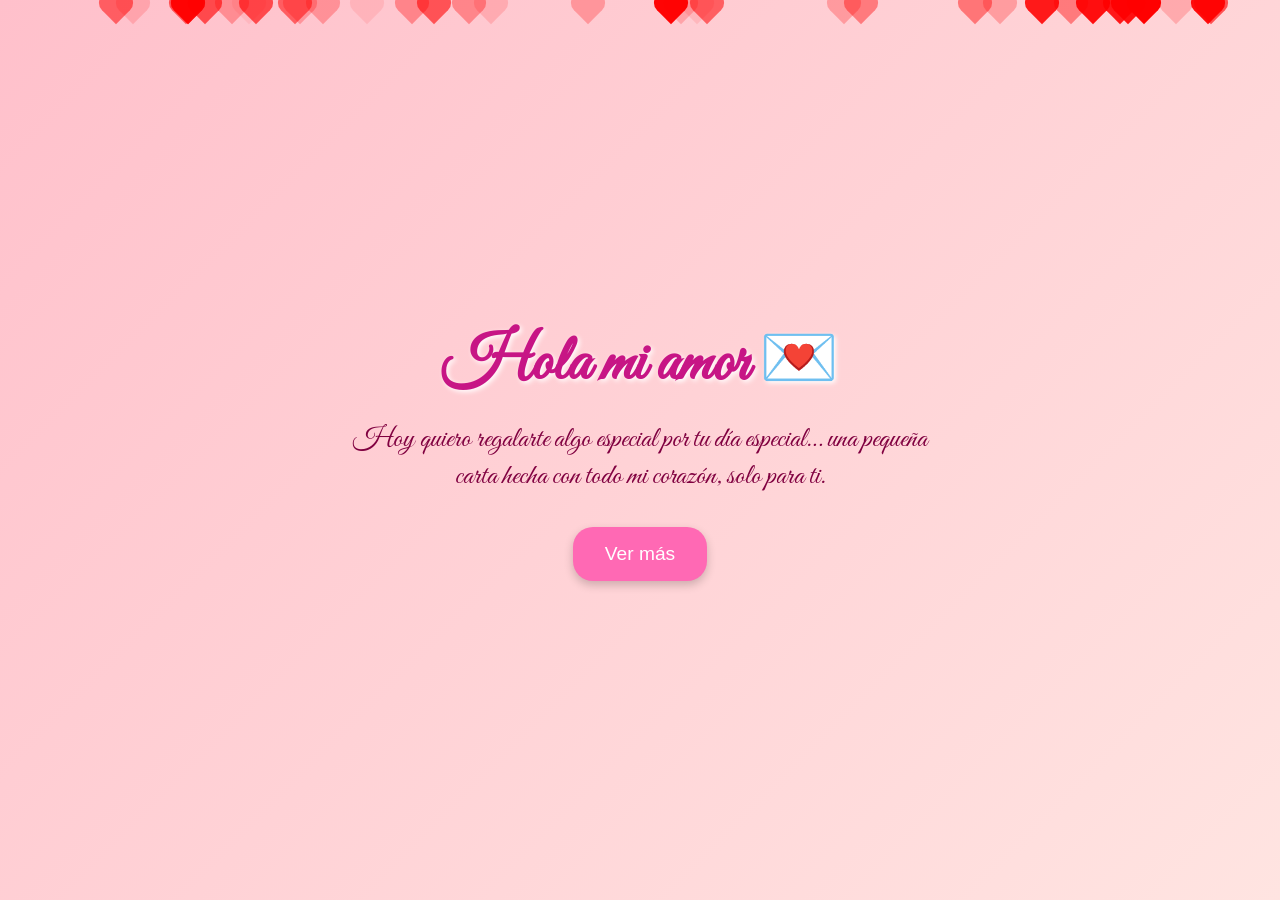
<file: index.html>
<!DOCTYPE html>
<html lang="es">
  <head>
  <meta charset="UTF-8" />
  <meta name="viewport" content="width=device-width, initial-scale=1.0"/>
  <title>Para Mi Mary 💖</title>
  <link href="https://fonts.googleapis.com/css2?family=Great+Vibes&display=swap" rel="stylesheet">
  <link rel="stylesheet" href="style.css">
  <link rel="icon" href="img/Heart_corazón.svg.png">
  </head>
  <body>
  <div class="page active" id="page1">
    <h1>Hola mi amor 💌</h1>
    <p>Hoy quiero regalarte algo especial por tu día especial… una pequeña carta hecha con todo mi corazón, solo para ti.</p>
    <button onclick="nextPage()">Ver más</button>
  </div>

  <div class="page" id="page2">
    <h1>Gracias por existir 💖</h1>
    <p>Tus mensajes iluminan mis días y tu existencia es mi cosa favorita en el mundo. Eres mi sueño hecho realidad.</p>
    <button onclick="nextPage()">Siguiente</button>
  </div>

  <div class="page" id="page3">
    <h1>Siempre juntos 💘</h1>
    <p>Prometo cuidarte, respetarte y hacerte sentir amada todos los días de nuestras vidas. Eres mi todo.</p>
    <button onclick="nextPage()">Última</button>
  </div>

  <div class="page" id="page4">
    <h1>Te amo 💞</h1>
    <p>Y siempre te amaré, más allá del tiempo y de la vida. Gracias por ser tú.</p>
    <button onclick="restart()">Volver a leer</button>
  </div>
  <script src="script.js"></script>
  </body>
</html>
</file>
<file: style.css>
* {
  margin: 0;
  padding: 0;
  box-sizing: border-box;
}

html, body {
  height: 100%;
  font-family: 'Great Vibes', cursive;
  background: linear-gradient(135deg, #ffc0cb, #ffe4e1);
  overflow: hidden;
}

.page {
  width: 100vw;
  height: 100vh;
  position: absolute;
  top: 0;
  left: 100vw;
  display: flex;
  flex-direction: column;
  justify-content: center;
  align-items: center;
  text-align: center;
  padding: 2rem;
  transition: left 1s ease-in-out;
}

.page.active {
  left: 0;
}

h1 {
  font-size: 4rem;
  color: #c71585;
  text-shadow: 2px 2px 5px #fff;
}

p {
  font-size: 1.8rem;
  color: #800040;
  max-width: 600px;
  margin-top: 1rem;
}

button {
  margin-top: 2rem;
  padding: 1rem 2rem;
  font-size: 1.2rem;
  background: #ff69b4;
  color: white;
  border: none;
  border-radius: 20px;
  cursor: pointer;
  box-shadow: 0 4px 10px rgba(0,0,0,0.2);
  transition: background 0.3s;
}

button:hover {
  background: #ff1493;
}

.heart {
  position: absolute;
  width: 20px;
  height: 20px;
  background: red;
  transform: rotate(45deg);
  animation: float 10s infinite ease-in;
  opacity: 0.6;
}

.heart::before, .heart::after {
  content: '';
  position: absolute;
  width: 20px;
  height: 20px;
  background: red;
  border-radius: 50%;
}

.heart::before {
  top: -10px;
  left: 0;
}

.heart::after {
  top: 0;
  left: -10px;
}

@keyframes float {
  0% {
    transform: translateY(100vh) rotate(45deg);
  }
  100% {
    transform: translateY(-10vh) rotate(45deg);
  }
}

audio {
  display: none;
}
</file>
